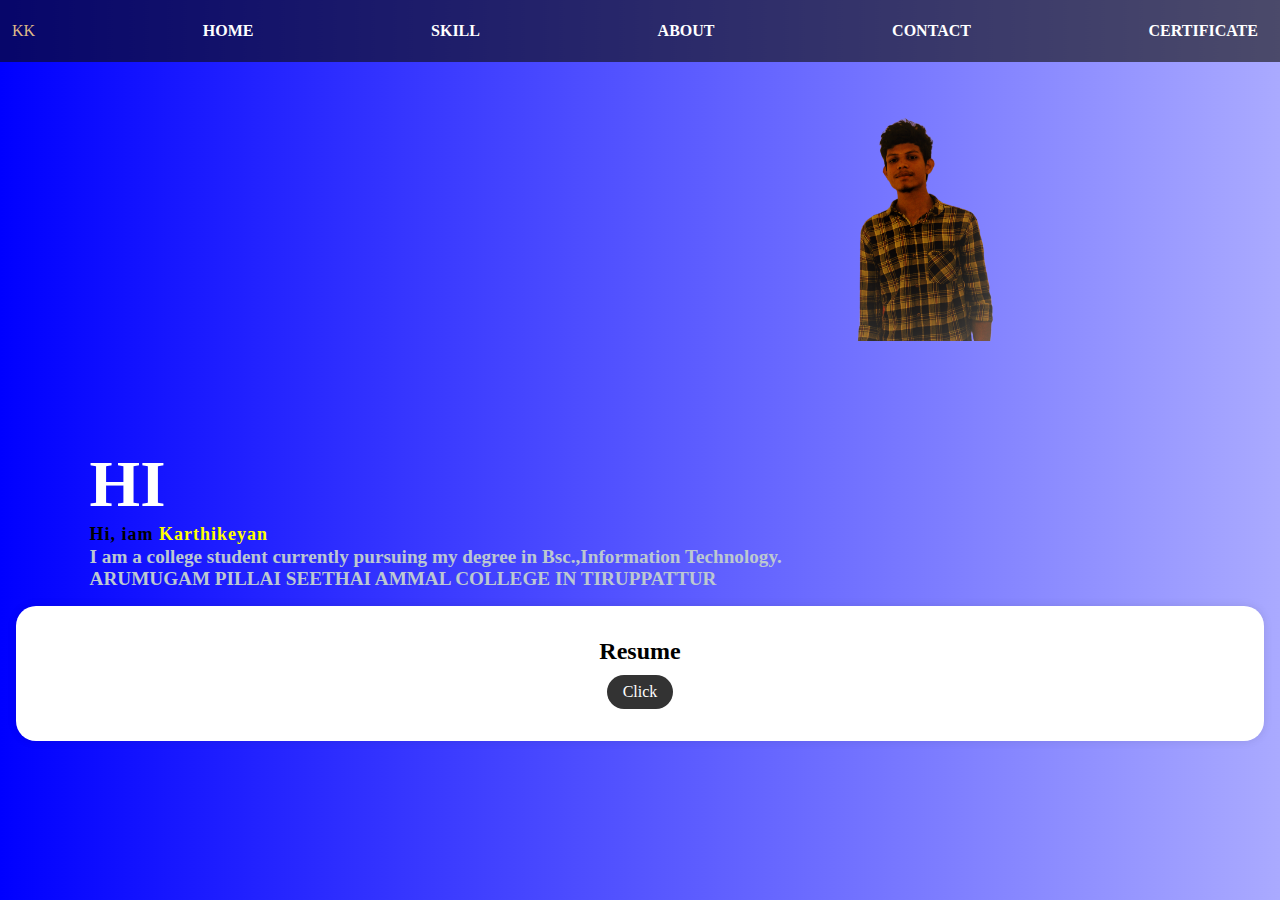
<file: index.html>
<!DOCTYPE html>
<html>
<head> 
    <link rel="stylesheet" href="index.css">     
 </head>
        <body>                    
            <nav>   <div class="logo">
                KK
            </div>                           
            <li><a href="index.html" >home</a></li>
            <li><a href="skill.html" >skill</a></li>
            <li><a href="about.html" >about</a></li>
            <li><a href="contact.html" >contact</a></li>
            <li><a href="certificate.html" >Certificate</a></li>                             
            </nav>
            <img src="PhotoRoom-20231011_200738.png" alt="">
            <div class="info">
                <H2>HI</H2>
                <h3>Hi, iam <span><b>Karthikeyan</b></span></h3>
                <h2><span></span><span></span></h2>
                <h4> <b> I am a college student currently pursuing my degree in Bsc.,Information Technology.<br>
                 ARUMUGAM PILLAI SEETHAI AMMAL COLLEGE IN TIRUPPATTUR</b>
                </h4>
            </div>     
            <section id="resume"> 
                <center>
                    <div class="section-content"> 
                            <h2>Resume</h2>
                                 <a href="RESUME.pdf" class="download-button">Click</a>
                    </div> 
                </center> 
               
         </section>    
            
        </body>
</html>
</file>
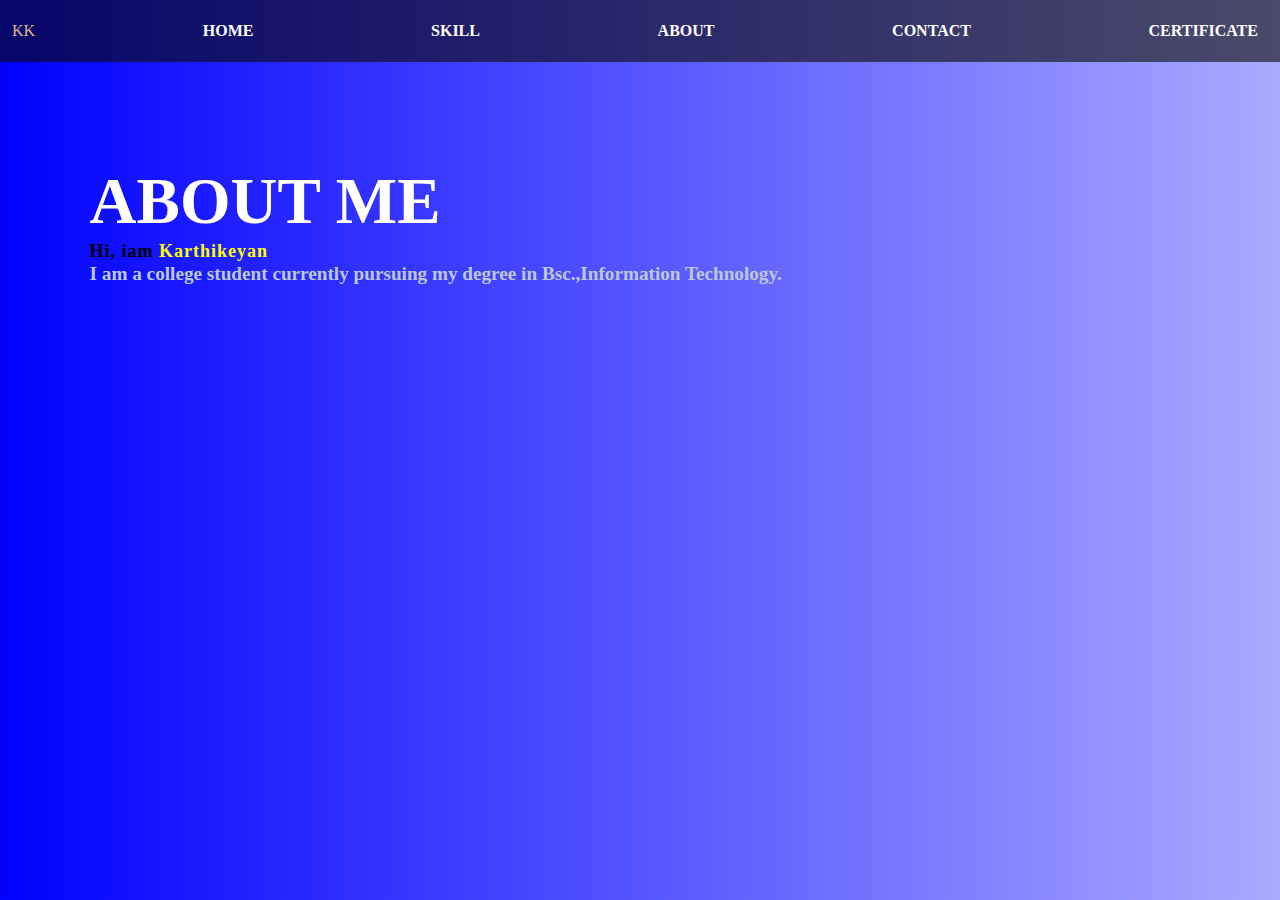
<file: about.html>
<!DOCTYPE html>
<html lang="en">
<head>
    <meta charset="UTF-8">
    <meta name="viewport" content="width=device-width, initial-scale=1.0">
    <title>portfolio</title>
    <link rel="stylesheet" href="index.css">
</head>
<body>
    <nav>    <div class="logo">
        KK
    </div>     
            <li><a href="index.html" >home</a></li>
            <li><a href="skill.html" >skill</a></li>
            <li><a href="about.html" >about</a></li>
             <li><a href="contact.html" >contact</a></li> 
             <li><a href="certificate.html" >certificate</a></li>                 
    </nav>   
    <div class="info">
        <H2>ABOUT ME</H2>
        <h3>Hi, iam <span><b>Karthikeyan</b></span></h3>
        <h2><span></span><span></span></h2>
        <h4> <b> I am a college student currently pursuing my degree in Bsc.,Information Technology.</b>
        </h4>
    </div>      
    </body>  
</html>
</file>
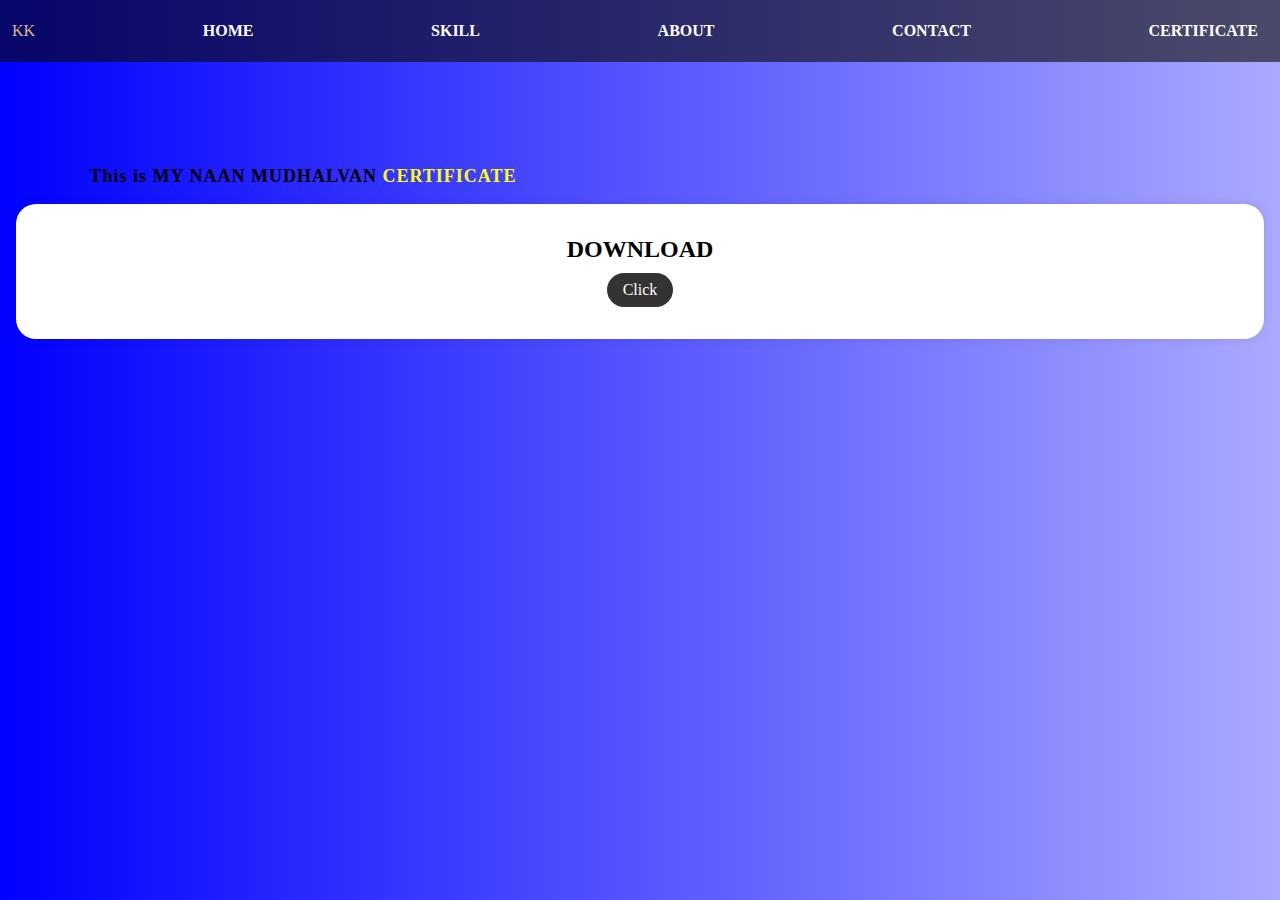
<file: certificate.html>
<!DOCTYPE html>
<html>
<head> 
    <link rel="stylesheet" href="index.css">     
 </head>
        <body>                    
            <nav>   <div class="logo">
                KK
            </div>                           
            <li><a href="index.html" >home</a></li>
            <li><a href="skill.html" >skill</a></li>
            <li><a href="about.html" >about</a></li>
            <li><a href="contact.html" >contact</a></li>
            <li><a href="certificate.html" >certificate</a></li>                             
            </nav>            
            <div class="info">
                
                <h3>This is MY NAAN MUDHALVAN <span><b>CERTIFICATE</b></span></h3>
                <h2><span></span><span></span></h2>
               
            </div>     
            <section id="resume"> 
                <center>
                    <div class="section-content"> 
                            <h2>DOWNLOAD</h2>
                           
                               
                                 <a href="CERTIFICATE.pdf" class="download-button">Click</a>
                    </div> 
                </center> 
               
         </section>    
        </body>
</html>
</file>
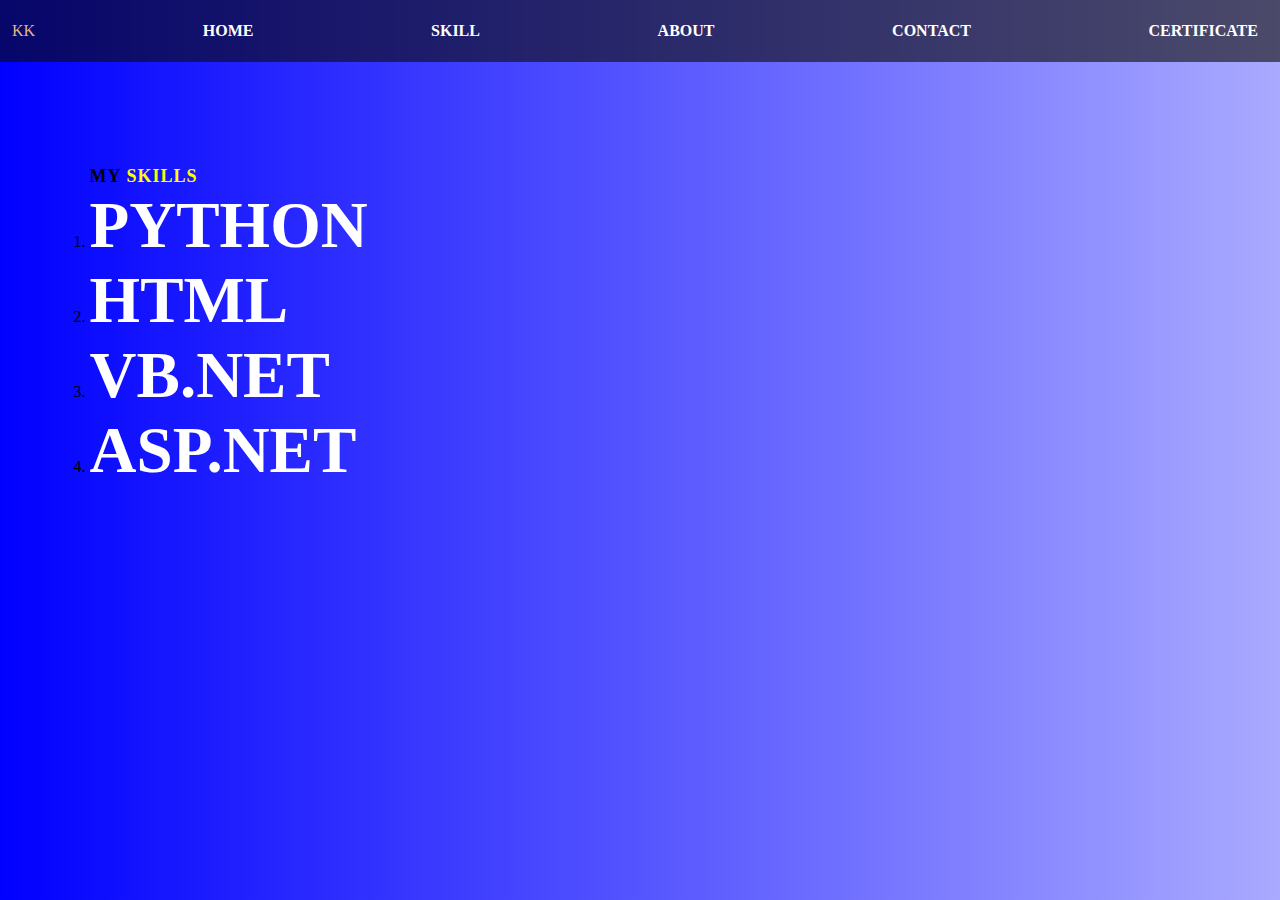
<file: skill.html>
<!DOCTYPE html>
<html>
<head> 
     <link rel="stylesheet" href="index.css">
        <title> </title> 
         
</head>
    <body>                       
         <nav>    <div class="logo">
            KK
        </div>                         
                <li><a href="index.html" >home</a></li>
                <li><a href="skill.html" >skill</a></li>
                <li><a href="about.html" >about</a></li>
                <li><a href="contact.html" >contact</a></li> 
                <li><a href="certificate.html" >certificate</a></li>                            
        </nav>                      
                             <div class="info">
                                <h3>MY <span><b>SKILLS</b></span></h3>
                                <span>
                                    <ol>
                                    <li><h2>PYTHON</h2></li>
                                    <li><h2>HTML</h2></li>
                                    <li><h2>VB.NET</h2></li>
                                    <li><h2>ASP.NET</h2></li>
                                    </ol>
                                 </span>       
                            </div>     
                                                                                   
    </body>  
</html>
</file>
<file: index.css>
*{
    margin: 0%;
    padding: 0px;
}
nav{
    display:flex;
    justify-content:space-between;
    align-items: center;
    background: rgba(11,10,7,0.6);
    color: white;
    padding: 12px;
    
}
nav li a{
    display: flex;
    color: white;
    text-decoration: none;
    font-weight: bold;
    text-transform: uppercase ;
    padding: 10px;
}
nav li{
    display: flex;
    text-decoration: none;
}
.logo{
    display: flex;
    color: burlywood;
}
img{
    width: 150px;
   cursor: pointer;
   margin-top: 4%;
   margin-left:66%;
}
body{
    background-image: url("bg1.png");    
}
.info{
    margin-left: 7%;
    margin-top: 8%;
}
.info h2{
    font-size: 65px;
    color: white;
}
.info h3{
    font-size: 18px;
    letter-spacing: 1px;
    line-height: 24px;
}
.info span{
    color:black;
}
.info h3 span{
    color: yellow;
}
.info a{
    text-decoration: none;
    color:black;
    background: white;
    margin: 26px 0;
    padding: 10px 18px;
    border-radius: 10px;
    display: inline-block;
}
.info a:hover{
    background: rgb(59,174,209);
}
nav li a:hover{
    background: rgb(14, 104, 14);
    border-radius: 10px;
    
}
.image{
    width: 10%;
    height: 45%;
    position: absolute;
    right: 100px;
    bottom: 9;
}
.image img{
    position: absolute;
    height: 140%;
    left: 40%;
    transform: translate(-50%);
    bottom: 0;
    width: 380px;
}
.info h4 b{
    color: rgb(188, 200, 209);
    font-size: larger;
}
.section-content { 
    background-color: #fff;
    padding: 2rem; 
    margin: 1rem; 
    border-radius: 20px;
    box-shadow: 0 0 10px rgba(0, 0, 0, 0.1);
 } 

 .download-button { 
    background-color: #333;
     color: #fff; 
     padding: 0.5rem 1rem; 
     text-decoration: none;
      border-radius: 20px; 
      display: inline-block;
       margin-top: 10px;
     } 
     .download-button:hover {
         background-color: aqua; 
        }
</file>
